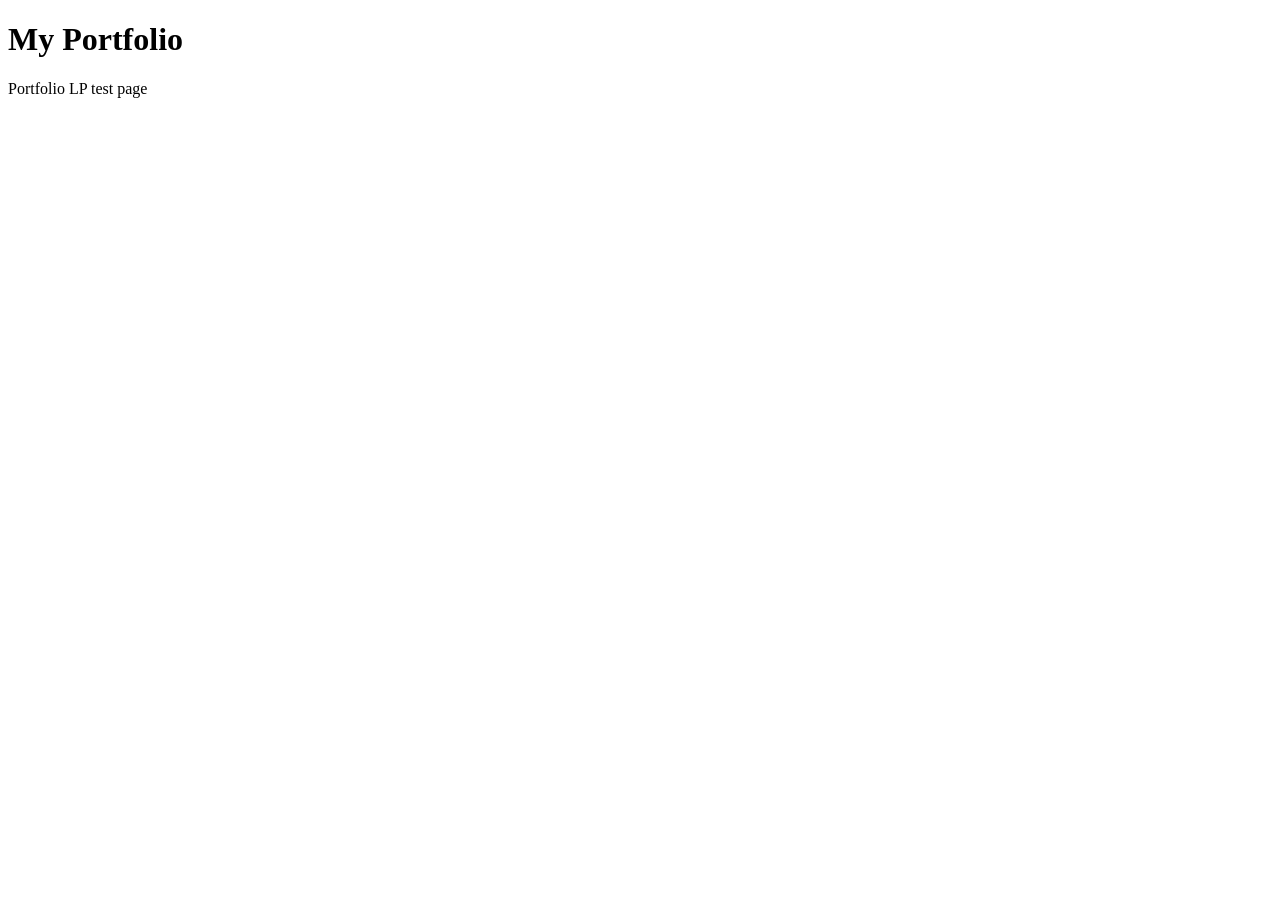
<file: index.html>
<!DOCTYPE html>
<html lang="ja">
<head>
  <meta name="google" content="notranslate">
  <meta charset="UTF-8">
  <meta name="viewport" content="width=device-width, initial-scale=1.0">
  <title>Portfolio LP</title>
</head>
<body>
  <h1>My Portfolio</h1>
  <p>Portfolio LP test page</p>
</body>
</html>
</file>
